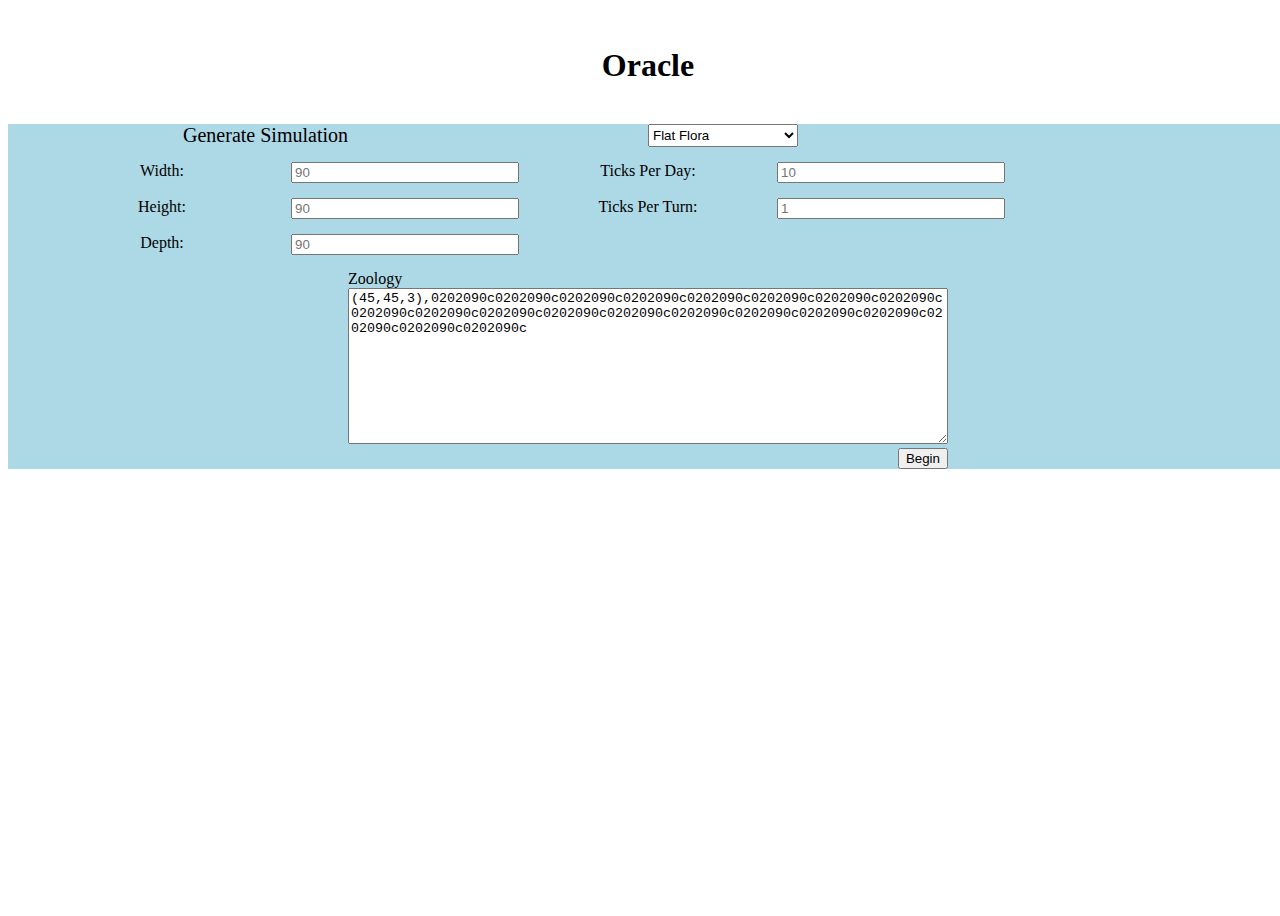
<file: src/main/resources/static/configured-steppable-sim.html>
<!DOCTYPE html>
<html lang="en">
<!--

 (c) 2023 Luke McOmber
 This code is licensed under MIT license (see LICENSE.txt for details)

-->
<head>
    <meta charset="UTF-8">
    <title>Welcome to Oracle!</title>
    <link rel="stylesheet" href="style/stylesheet.css">
    <script src="js/jquery-3.7.1.min.js"></script>
    <script>
$(window).on('load', function() {
    console.log('All assets are loaded');
    $("#submitButton").bind({
        click: function() {
            var x = $("#xDimension").val();
            var y = $("#yDimension").val();
            var z = $("#zDimension").val();

            var ticksPerDay = $("#ticksPerDay").val();
            var ticksPerTurn = $("#ticksPerTurn").val();
            var zoology = $("#zoology").val().split('\n');
            var world = $('#worldSelect option:selected').val();

            var postData = {
                "world" : world,
                "width" : x ? x : 90,
                "height" : y ? y : 90,
                "depth" : z ? z : 90,
                "ticksPerTurn" : ticksPerTurn ? ticksPerTurn : 1,
                "ticksPerDay" : ticksPerDay ? ticksPerDay : 10,
                "zoo" : zoology
            };
            console.log(postData);

            $.ajax( {
                url: "/genetics/v1.0/world",
                type: "POST",
                contentType: "application/json",
                dataType: "json",
                data: JSON.stringify(postData)
            })
            .done(function( msg ) {
                window.location.href = "/oracle.html?id=" + msg.id;
            })
            .fail(function(msg) {
                alert("Failed to create world.");
            });
        }
    });

})


    </script>
</head>
<body>
<br/>
<center><h1>Oracle</h1></center>
<br/>
<div class="form-container">
    <div class="form-header">
        <diV class="form-title">Generate Simulation</div>
        <div></div>
        <select id="worldSelect" name="worldSelect" class="world-selector">
            <option value="flat-floral-universe">Flat Flora</option>
        </select>
    </div>
    <div class="form-input-section">
        <div class="right-label">Width:</div>
        <input id="xDimension" name="xDimension" type="text" placeholder="90">
        <div class="right-label">Ticks Per Day:</div>
        <input id="ticksPerDay" name="ticksPerDay" type="text" placeholder="10" class="">
        <div></div>
        <label class="right-label" for="yDimension">Height:</label>
        <input id="yDimension" name="yDimension" type="text" placeholder="90" class="">
        <label class="right-label" for="ticksPerTurn">Ticks Per Turn:</label>
        <input id="ticksPerTurn" name="ticksPerTurn" type="text" placeholder="1" class="">
        <div></div>
        <label class="right-label" for="zDimension">Depth:</label>
        <input id="zDimension" name="zDimension" type="text" placeholder="90" class="">
        <div></div>
        <div></div>
        <div></div>
    </div>
    <div class="form-text-section">
        <div class="form-text-title">Zoology</div>
        <!--div class="form-text-input"><textarea class="zoo-input" rows="10" id="zoology" name="zoology">(45,45,3),78386f1f1d027e2a177d7b3d65543d3a57660773335270726f6b6e58667b5010586557150d2b33741e402e0f26082b740f403515</textarea-->
            <!--div class="form-text-input"><textarea class="zoo-input" rows="10" id="zoology" name="zoology">(45,45,3),0209007802090078020900780209007802090078020900780209007802090078020900780209007802090078020900780209007802090078020900780209007802090078020900780209007802090078</textarea-->
        <!--    "0202090c0202090c0202090c0206090c0202090c0202090c920209040282090c0202090c0602090c0202290c0202090c0202090c0202090c0202090c0282090c0302090c0202090c0200090c0202090c" -->

        <div class="form-text-input"><textarea class="zoo-input" rows="10" id="zoology" name="zoology">(45,45,3),0202090c0202090c0202090c0202090c0202090c0202090c0202090c0202090c0202090c0202090c0202090c0202090c0202090c0202090c0202090c0202090c0202090c0202090c0202090c0202090c</textarea>
        </div>
        <div class="form-text-button">
            <button id="submitButton" name="submitButton" class="btn btn-primary">Begin</button>
        </div>
    </div>
</div>
</body>
</html>
</file>
<file: src/main/resources/static/style/stylesheet.css>
/*
 * (c) 2023 Luke McOmber
 * This code is licensed under MIT license (see LICENSE.txt for details)
 */

body{
  width:100vw;
  height: 100vh;
}
.form-container{
    display: grid;
    grid-template-columns: 40px 1fr 40px;
    grid-template-rows: auto;
    grid-template-areas:
    ". header ."
    ". input  ."
    ". zoo .";
    width: 100%;
    row-gap: 15px;
    background-color: lightblue;
}
textarea {
     width: 100%;
     -webkit-box-sizing: border-box; /* Safari/Chrome, other WebKit */
     -moz-box-sizing: border-box;    /* Firefox, other Gecko */
     box-sizing: border-box;         /* Opera/IE 8+ */
}
.form-text-title {
    grid-row-start: 1;
    grid-column-start: 2;
}
.form-text-input {
    grid-row-start: 2;
    grid-row-end: 4;
    grid-column-start: 2;
    grid-column-end: 4;
}
.form-text-button {
    grid-row-start: 5;
    grid-column-start: 3;
    justify-self: end;

}
.form-text-section {
    grid-area: zoo;
    display: grid;
    grid-template-columns: 1fr 1fr 1fr 1fr;
}
.world-selector {
    max-width: 150px;
}
.form-input-section {
    grid-area: input;
    display: grid;
    grid-template-columns: 1fr 1fr 1fr 1fr 1fr;
    grid-template-rows: auto;
    width: 100%;
    row-gap: 15px;
    column-gap: 15px;

}
.right-label {
    justify-self: end;
}
.right-label {
    justify-self: center;
}
.left-label {
    justify-self: start;
}
.right-input {
}
.form-title {
    font-size: 20px;
    justify-self: end;
}
.form-header {
    grid-area: header;
    display: grid;
    grid-template-columns: 1fr 1fr 1fr 1fr;
}
.list-header {
    display: grid;
    grid-template-columns: 75px 1fr 100px 100px;
    grid-template-rows: 1fr 1fr;
    width: 75%;
}
.list-title {
}
.list-right-title {
}
.oracle-canvas {
    width: 100%;
    height: 100%;
}
.container {
    display: grid;
    grid-template-columns: 40px 1fr 1fr 1fr 1fr 40px;
    grid-template-rows: 1fr 1fr 1fr 1fr 1fr 1fr 1fr;
    grid-template-areas:
    " . header header header header . "
    " . main main main sidebar . "
    " . main main main sidebar . "
    " . main main main sidebar . "
    " . main main main sidebar . "
    " . main main main sidebar . "
    " . footer footer footer footer . ";
      column-gap: 10px;
      row-gap: 15px;
      width: 100%;
      height: 100%;
}
.dashboard {
        margin-top: 25px;
        display: grid;
       grid-row-start: 1;
       grid-column-start: 5;
       grid-template-columns: 1fr 1fr;
       overflow-y:auto;
       border-style: groove;
       background: #f6faaf;
       border-radius: 1rem;
       padding: .5rem;


}
.world-title {
       grid-row-start: 1;
       grid-column-start: 2;
       grid-column-end: 5;
       display: grid;
       grid-template-columns: 1fr 1fr 1fr 1fr 1fr 1fr;
       grid-template-rows: 1fr 1fr;
       column-gap: 10px;
       width: 100%;
       align-self: end;
}
.world-label {
       font-size: 30px;
}
.world-id {
       font-size: 30px;
       grid-column-start: 2;
       grid-column-end: 6;
}

.sidebar {
    grid-area: sidebar;
    display: grid;
    grid-template-columns: 1fr 1fr;
    grid-template-rows: auto;
    overflow-y:auto;
}

.organism-overview {
    grid-column-end: span 2;
        border-style: groove;
          background: #D2E7F6;
          padding: .25rem;
          padding-left: .5rem;
          border-radius: 1rem;
          margin-bottom: 5px;
          margin-left: 5px;
}
.organism-postview {
    grid-column-end: span 2;
    border-style: groove;
    background: #EFF7F6;
    padding: .25rem;
    border-radius: 1rem;
    margin-bottom: 5px;
    word-wrap: break-word;
    font-style: italic;

}

.gene {
    display: grid;
    grid-template-columns: 1fr 1fr 1fr;
    grid-template-rows: 1fr 1fr 1fr;
    grid-template-areas:
    ". geneA ."
    "geneB . geneC"
    ". geneD .";
      column-gap: 10px;
      row-gap: 15px;
    border-style: groove;
      background: #EDE7F6;
      padding: .25rem;
      border-radius: 1rem;
      margin-bottom: 5px;
      margin-left: 5px;
}


.nucleoA {
    grid-area: geneA;
    justify-self: center;
    align-self: end;
}
.nucleoB {
    grid-area: geneB;
    justify-self: center;
}
.nucleoC {
    grid-area: geneC;
    justify-self: center;
}
.nucleoD {
    grid-area: geneD;
    justify-self: center;
    align-self: start;
}

.focal {
    grid-row-start: main;
    grid-column-start: main;
    grid-row-end: sidebar;
    grid-column-end: sidebar;
 /*   grid-area: main; */
    border-style: groove;
    width: 90%;
}

.details-link {
    align-self: end;
}
.sim-ended-message {
    align-self: end;
    margin-left: auto;
    margin-right: 0;
    display: none;
}

.footer-row {
    grid-area: footer;
    display: grid;
    /*grid-template-columns: 1fr 1fr 1fr 1fr 1fr 1fr 1fr 1fr;*/
    grid-template-columns: 75px 75px 75px 75px 75px 75px 150px 50px 150px 50px;
    grid-template-rows: 1fr 1fr;
}
.turn-label {
       grid-column-start: 1;
       grid-template-columns: 100px 50px;
}
.footer-button {
          grid-column-start: 5;
          grid-row-start: 7;
          display: grid;
          grid-template-columns: 1fr 1fr 1fr;
}
.interactive {
    display: none;
}
.center-dev {
    place-self: center;
    align-self: start;
}

.header-row {
    grid-area: header;
}

/*
Meta data styles
*/
.tab {
  overflow: hidden;
  border: 1px solid #ccc;
  background-color: #f1f1f1;
}

/* Style the buttons that are used to open the tab content */
.tab button {
  background-color: inherit;
  border: none;
  outline: none;
  cursor: pointer;
  padding: 14px 16px;
  transition: 0.3s;
}
.lefttab {
  float: left;
}
.righttab {
  float: right;
}

/* Change background color of buttons on hover */
.tab button:hover {
  background-color: #ddd;
}

/* Create an active/current tablink class */
.tab button.active {
  background-color: #ccc;
}

.metaTitle {
   font-size: 30px;
}
.metaPage {
    display: grid;
    grid-template-columns: 40px 1fr 40px;
    grid-template-rows: .1fr 3em 1fr;
    width: 100%;
    height: 100%;
    column-gap: 10px;
    row-gap: 15px;
}

.dataDisplay {
    overflow-y:auto;
    overflow-x:auto;
    height: 99%;
    width: 100%;
}

.div-table {
  display: table;
  width: 75%;
  background-color: #eee;
  border: 1px solid #666666;
  border-spacing: 5px; /* cellspacing:poor IE support for  this */
}
.div-table-row {
  display: table-row;
  width: auto;
  clear: both;
}
.div-table-col-large {
  float: left; /* fix for  buggy browsers */
  display: table-cell;
  width: 35%;
  background-color: #ccc;
}
.div-table-col-mid  {
  float: left; /* fix for  buggy browsers */
  display: table-cell;
  width: 17%;
  background-color: #ccc;
}
.div-table-col-small {
  float: left; /* fix for  buggy browsers */
  display: table-cell;
  width: 10%;
  background-color: #ccc;
}

.auto-env {
    display: none;
}

.int-env {
    display: block;
}

.watch-body {
      height: 100%;
}
.watch-image {
      height: 100%;
      width: 100%;
}
</file>
